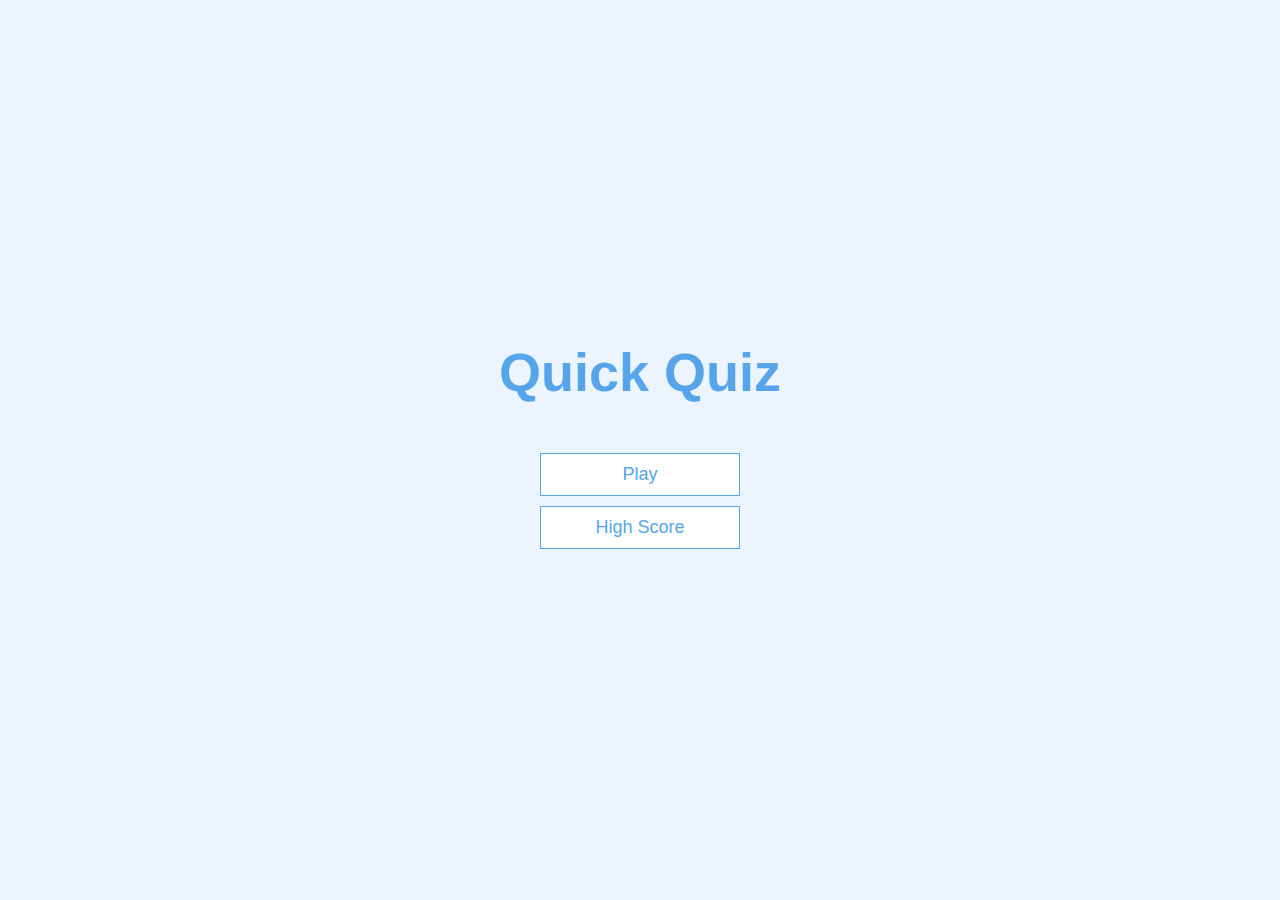
<file: index.html>
<!DOCTYPE html>
<html lang="en">
  <head>
    <meta charset="UTF-8" />
    <meta http-equiv="X-UA-Compatible" content="IE=edge" />
    <meta name="viewport" content="width=device-width, initial-scale=1.0" />
    <link rel="stylesheet" href="app.css" />
    <title>Quiz</title>
  </head>
  <body>
    <div class="container">
      <div id="home" class="flex-center flex-column">
        <h1>Quick Quiz</h1>
        <a class="btn" href="/game.html">Play</a>
        <a class="btn" href="/highscores.html">High Score</a>
      </div>
    </div>
  </body>
</html>
</file>
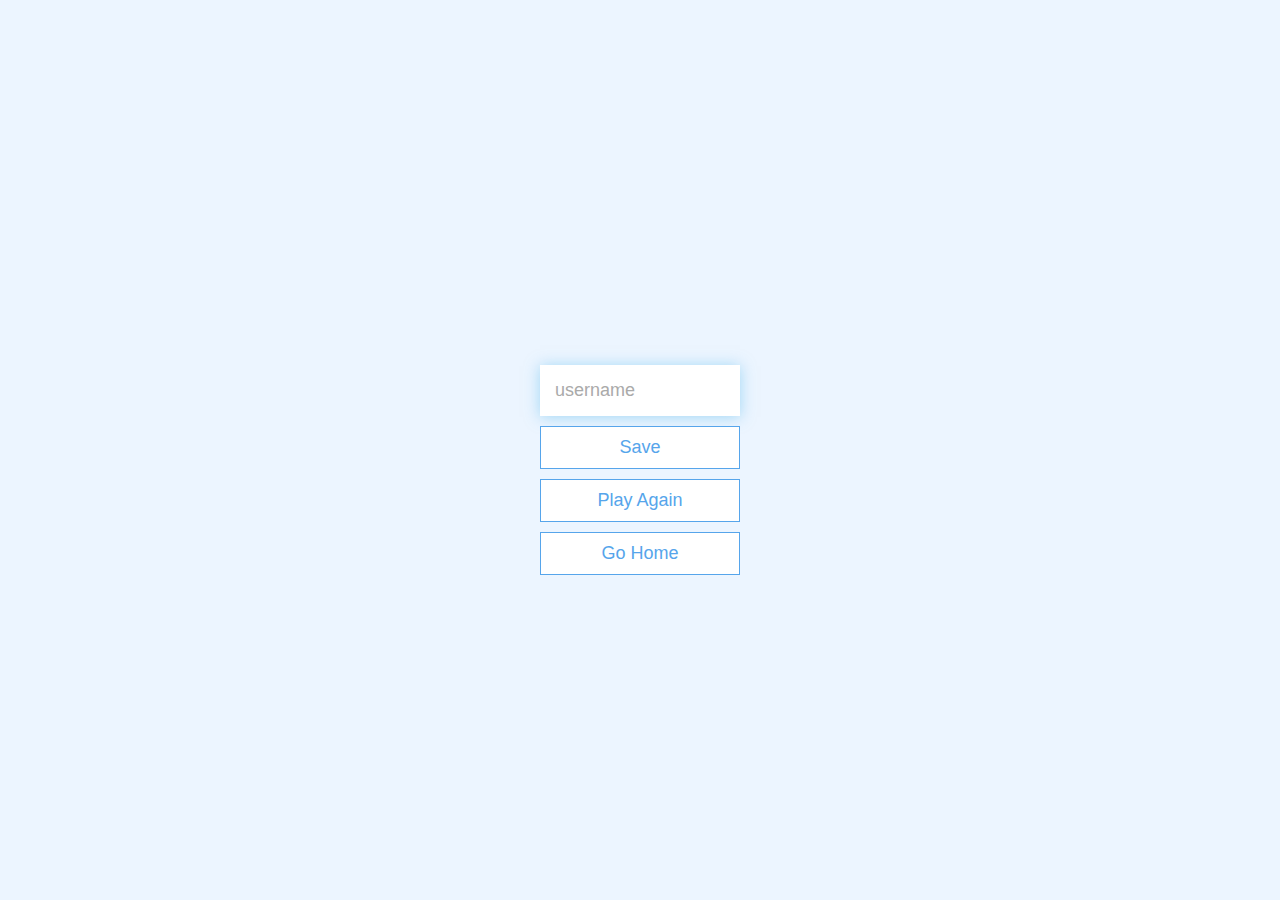
<file: end.html>
<!DOCTYPE html>
<html lang="en">
  <head>
    <meta charset="UTF-8" />
    <meta http-equiv="X-UA-Compatible" content="IE=edge" />
    <meta name="viewport" content="width=device-width, initial-scale=1.0" />
    <link rel="stylesheet" href="app.css" />
    <title>Congrats!</title>
  </head>
  <body>
    <div class="container">
      <div id="end" class="flex-center flex-column">
        <h1 id="finalScore">0</h1>
        <form action="">
          <input
            type="text"
            name="username"
            id="username"
            placeholder="username"
          />
          <button
            type="submit"
            class="btn"
            id="saveScoreBtn"
            onclick="saveHighScore(event)"
            disabled
          >
            Save
          </button>
        </form>
        <a class="btn" href="/game.html">Play Again</a>
        <a class="btn" href="/">Go Home</a>
      </div>
    </div>
    <script src="end.js"></script>
  </body>
</html>
</file>
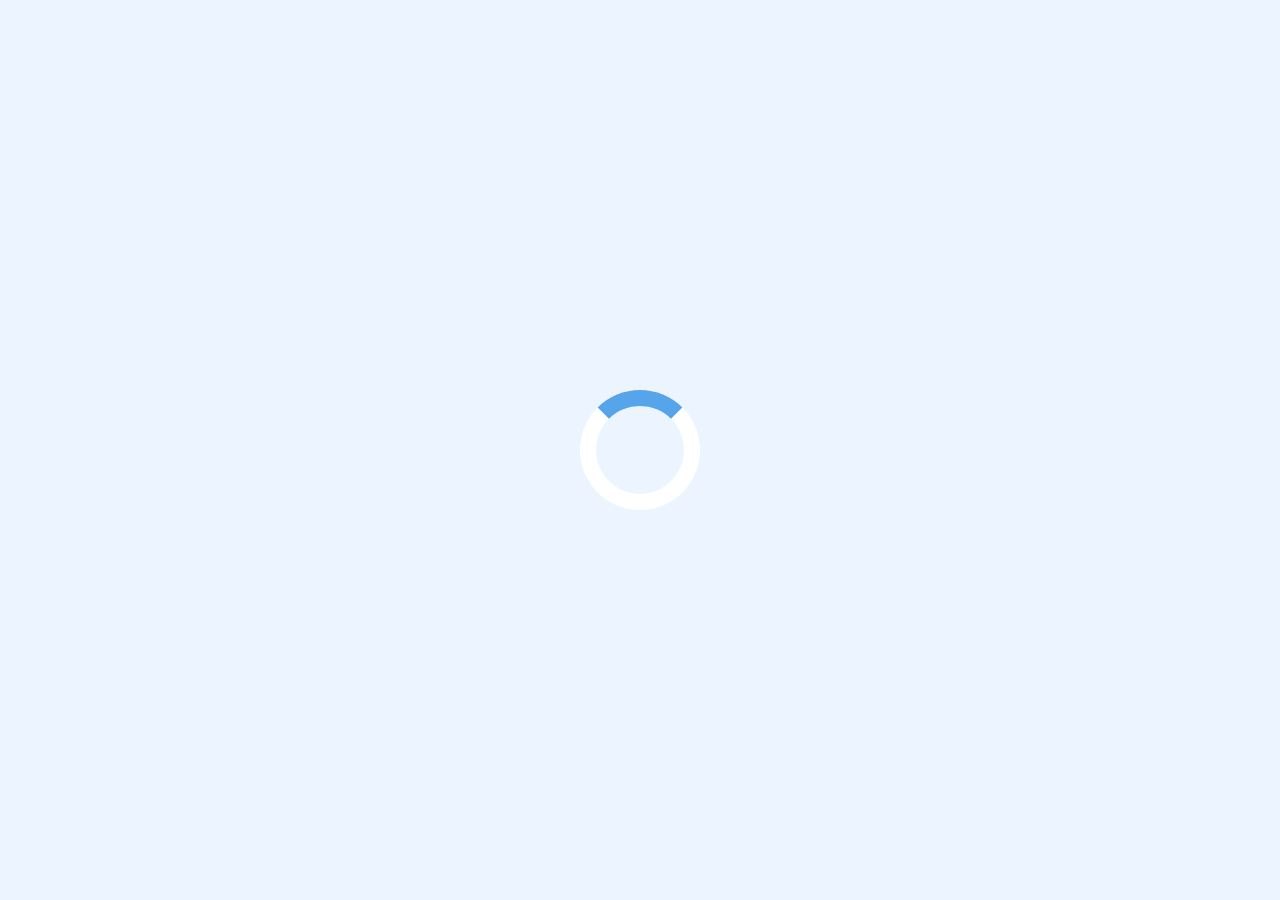
<file: game.html>
<!DOCTYPE html>
<html lang="en">
  <head>
    <meta charset="UTF-8" />
    <meta http-equiv="X-UA-Compatible" content="IE=edge" />
    <meta name="viewport" content="width=device-width, initial-scale=1.0" />
    <link rel="stylesheet" href="app.css" />
    <link rel="stylesheet" href="game.css" />
    <title>Quiz - Play</title>
  </head>
  <body>
    <div class="container">
      <div id="loader"></div>
      <div id="game" class="justify-center flex-column hidden">
        <div id="hud">
          <div id="hud-item">
            <p id="progressText" class="hud-prefix">Question</p>
            <div id="progressBar">
              <div id="progressBarFull"></div>
            </div>
          </div>
          <div id="hud-item">
            <p class="hud-prefix">Score</p>
            <h1 class="hud-main-text" id="score">0</h1>
          </div>
        </div>

        <h2 id="question"></h2>
        <div class="choice-container">
          <p class="choice-prefix">A</p>
          <p class="choice-text" data-number="1"></p>
        </div>
        <div class="choice-container">
          <p class="choice-prefix">B</p>
          <p class="choice-text" data-number="2"></p>
        </div>
        <div class="choice-container">
          <p class="choice-prefix">C</p>
          <p class="choice-text" data-number="3"></p>
        </div>
        <div class="choice-container">
          <p class="choice-prefix">D</p>
          <p class="choice-text" data-number="4"></p>
        </div>
      </div>
    </div>
    <script src="game.js"></script>
  </body>
</html>
</file>
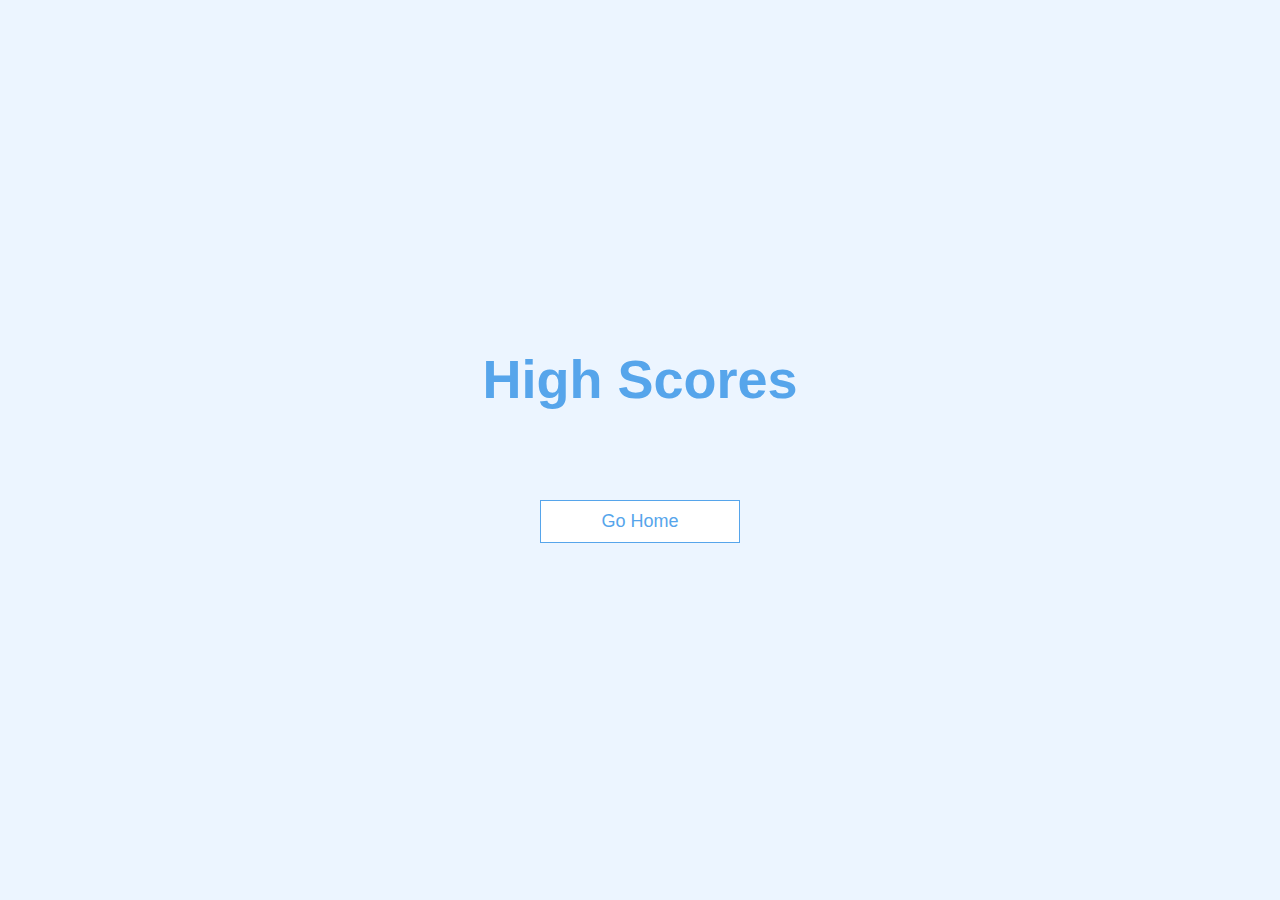
<file: highscores.html>
<!DOCTYPE html>
<html lang="en">
  <head>
    <meta charset="UTF-8" />
    <meta http-equiv="X-UA-Compatible" content="IE=edge" />
    <meta name="viewport" content="width=device-width, initial-scale=1.0" />
    <link rel="stylesheet" href="app.css" />
    <link rel="stylesheet" href="highscores.css" />
    <title>High Scores</title>
  </head>
  <body>
    <div class="container">
      <div id="highScores" class="flex-center flex-column">
        <h1 id="finalScore">High Scores</h1>
        <ul id="highScoresList"></ul>
        <a class="btn" href="/">Go Home</a>
      </div>
    </div>
    <script src="highscores.js"></script>
  </body>
</html>
</file>
<file: app.css>
:root {
  background-color: #ecf5ff;
  font-size: 10px;
}

* {
  box-sizing: border-box;
  font-family: Arial, Helvetica, sans-serif;
  margin: 0;
  padding: 0;
  color: #333;
}

h1,
h2,
h3,
h4 {
  margin-bottom: 1rem;
}

h1 {
  font-size: 5.4rem;
  color: #56a5eb;
  margin-bottom: 5rem;
}

h1 > span {
  font-size: 2.4rem;
  font-weight: 500;
}

h2 {
  font-size: 4.2rem;
  margin-bottom: 4rem;
  font-weight: 700;
}

h3 {
  font-size: 2.8rem;
  font-weight: 500;
}

/* UTILITIES */

.container {
  width: 100vw;
  height: 100vh;
  display: flex;
  justify-content: center;
  align-items: center;
  max-width: 80rem;
  margin: 0 auto;
  padding: 2rem;
}

.container > * {
  width: 100%;
}

.flex-column {
  display: flex;
  flex-direction: column;
}

.flex-center {
  justify-content: center;
  align-items: center;
}

.justify-center {
  justify-content: center;
}

.text-center {
  text-align: center;
}

.hidden {
  display: none;
}

/* BUTTONS */

.btn {
  font-size: 1.8rem;
  padding: 1rem 0;
  width: 20rem;
  text-align: center;
  border: 0.1rem solid #56a5eb;
  margin-bottom: 1rem;
  text-decoration: none;
  color: #56a5eb;
  background-color: white;
}

.btn:hover {
  cursor: pointer;
  box-shadow: 0 0.4rem 1.4rem 0 rgba(86, 185, 235, 0.5);
  transform: translate(-0.1rem);
  transition: transform 150ms;
}

.btn[disabled]:hover {
  cursor: not-allowed;
  box-shadow: none;
  transform: none;
}

/* FORMS */
form {
  width: 100%;
  display: flex;
  flex-direction: column;
  align-items: center;
}

input {
  margin-bottom: 1rem;
  width: 20rem;
  padding: 1.5rem;
  font-size: 1.8rem;
  border: none;
  box-shadow: 0 0.1rem 1.4rem 0 rgba(86, 185, 235, 0.5);
}

input::placeholder {
  color: #aaa;
}
</file>
<file: game.css>
.choice-container {
  display: flex;
  margin-bottom: 0.5rem;
  width: 100%;
  font-size: 1.8rem;
  border: 0.1rem solid rgb(86, 165, 235, 0.25);
  background-color: white;
}

.choice-container:hover {
  cursor: pointer;
  box-shadow: 0 0.4rem 1.4rem 0 rgba(86, 185, 235, 0.5);
  transform: translate(-0.1rem);
  transition: transform 150ms;
}

.choice-prefix {
  padding: 1.5rem 2.5rem;
  background-color: #56a5eb;
  color: white;
}

.choice-text {
  padding: 1.5rem;
  width: 100%;
}

.correct {
  background-color: #28a745;
}

.incorrect {
  background-color: #dc3545;
}

/* HUD */

#hud {
  display: flex;
  justify-content: space-between;
}

.hud-prefix {
  text-align: center;
  font-size: 2rem;
}

.hud-main-text {
  text-align: center;
}

#progressBar {
  width: 20rem;
  height: 4rem;
  border: 0.3rem solid #56a5eb;
  margin-top: 1.5rem;
}

#progressBarFull {
  width: 0%;
  height: 3.4rem;
  background-color: #56a5eb;
}

/* LOADER */
#loader {
  border: 1.6rem solid white;
  border-radius: 50%;
  border-top: 1.6rem solid #56a5eb;
  width: 12rem;
  height: 12rem;
  animation: spin 2s linear infinite;
}

@keyframes spin {
  0% {
    transform: rotate(0deg);
  }
  100% {
    transform: rotate(360deg);
  }
}
</file>
<file: highscores.css>
#highScoresList {
    list-style: none;
    padding-left: 0;
    margin-bottom: 4rem;
}

.high-score {
    font-size: 2.8rem;
    margin-bottom: 0.5rem;
}

.high-score:hover {
    transform: scale(1.025);
}
</file>
